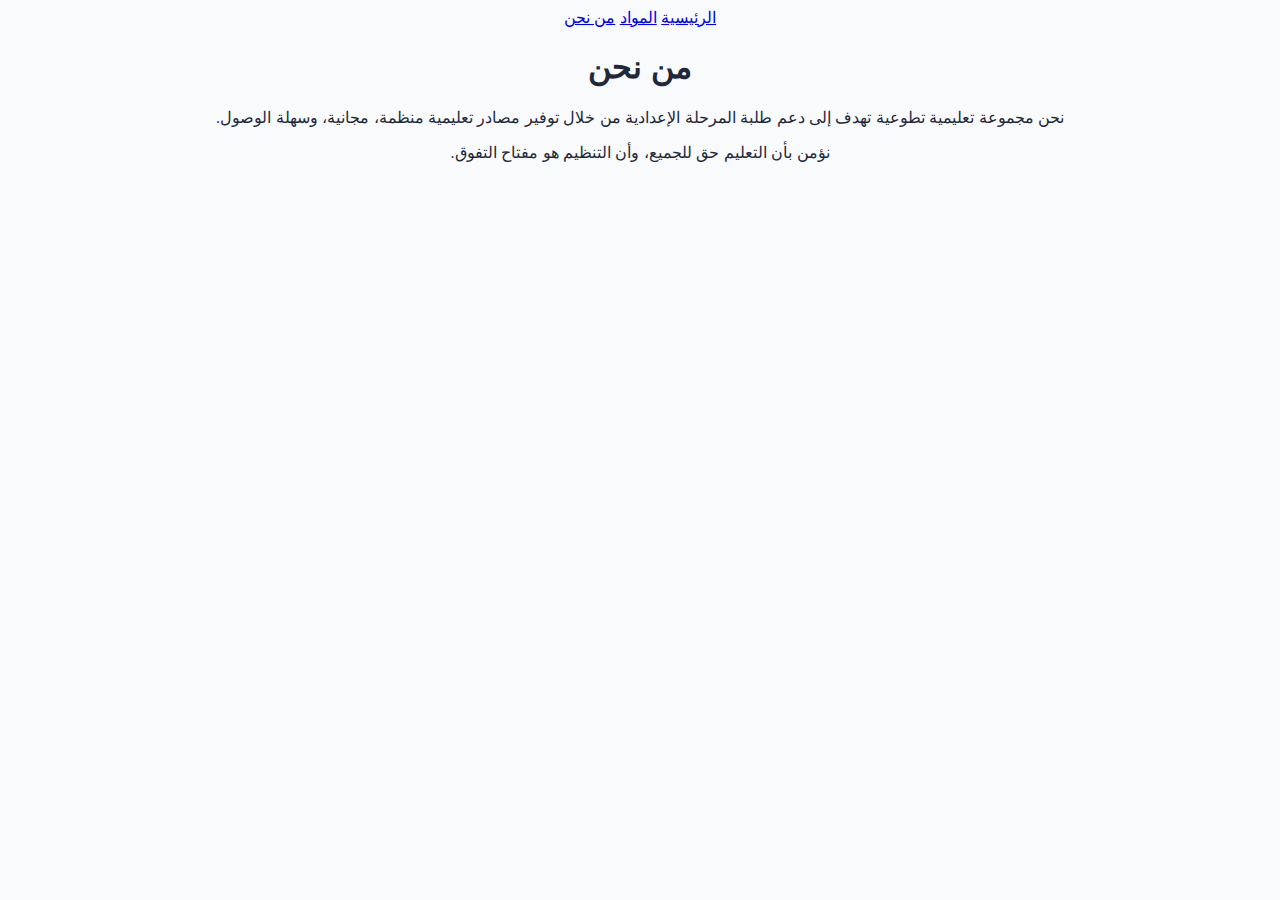
<file: about.html>
<!DOCTYPE html>
<html lang="ar" dir="rtl">
<head>
  <meta charset="UTF-8">
  <title>من نحن</title>
  <link rel="stylesheet" href="style.css">
</head>
<body>

<nav>
  <a href="index.html">الرئيسية</a>
  <a href="subjects.html">المواد</a>
  <a href="about.html">من نحن</a>
</nav>

<h1>من نحن</h1>

<p>
نحن مجموعة تعليمية تطوعية تهدف إلى دعم طلبة المرحلة الإعدادية
من خلال توفير مصادر تعليمية منظمة، مجانية، وسهلة الوصول.
</p>

<p>
نؤمن بأن التعليم حق للجميع، وأن التنظيم هو مفتاح التفوق.
</p>

</body>
</html>
</file>
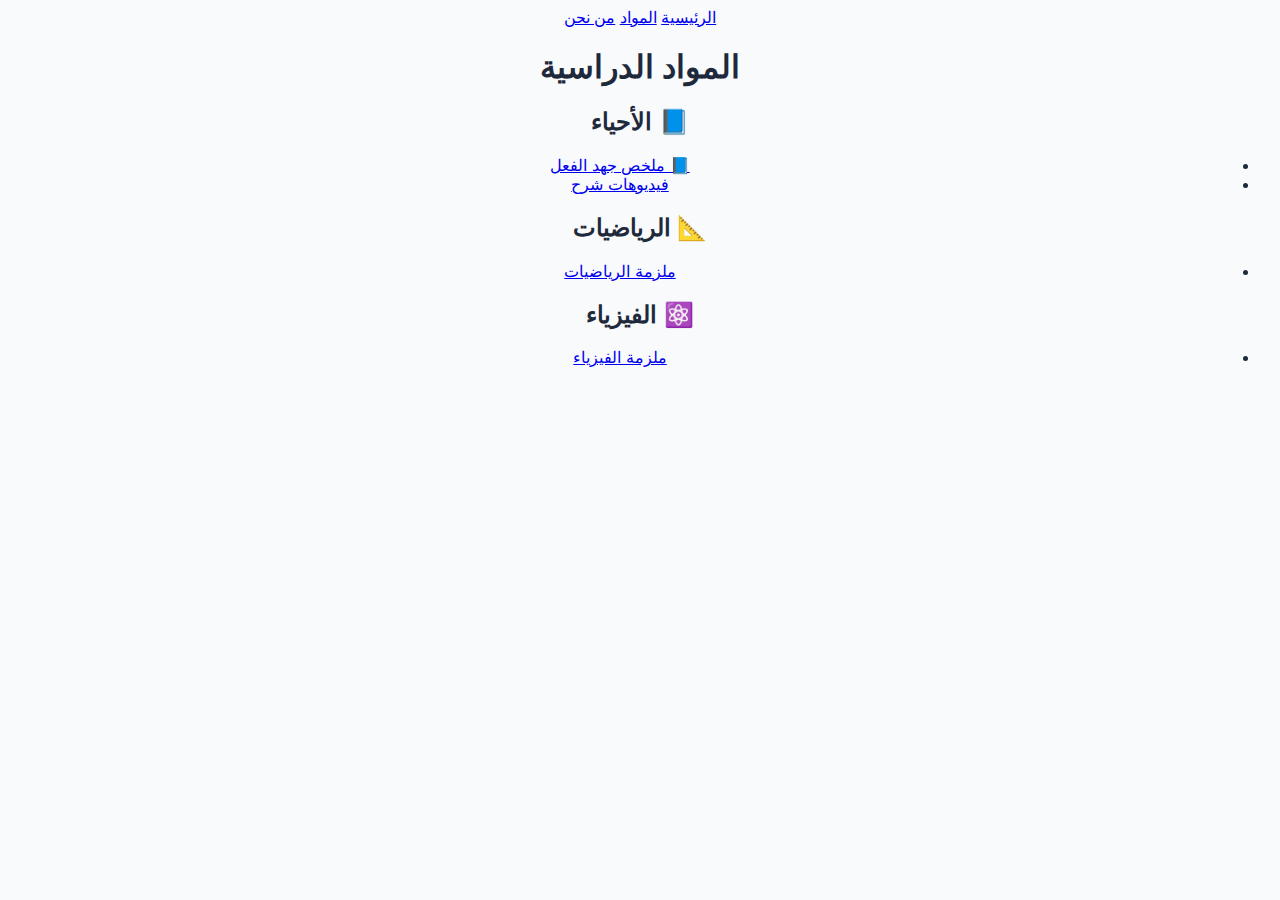
<file: subjects.html>
<!DOCTYPE html>
<html lang="ar" dir="rtl">
<head>
  <meta charset="UTF-8">
  <title>المواد الدراسية</title>
  <link rel="stylesheet" href="style.css">
</head>
<body>

<nav>
  <a href="index.html">الرئيسية</a>
  <a href="subjects.html">المواد</a>
  <a href="about.html">من نحن</a>
</nav>

<h1>المواد الدراسية</h1>

<section class="subject">
  <h2>📘 الأحياء</h2>
  <ul>
    <li><a href="files/effort.of.action.pdf">📘 ملخص جهد الفعل</a></li>
    <li><a href="#">فيديوهات شرح</a></li>
  </ul>
</section>

<section class="subject">
  <h2>📐 الرياضيات</h2>
  <ul>
    <li><a href="#">ملزمة الرياضيات</a></li>
  </ul>
</section>

<section class="subject">
  <h2>⚛️ الفيزياء</h2>
  <ul>
    <li><a href="#">ملزمة الفيزياء</a></li>
  </ul>
</section>

</body>
</html>
</file>
<file: style.css>
body {
  font-family: Arial;
  background-color: #f8fafc;
  color: #1e293b;
  text-align: center;
}
</file>
